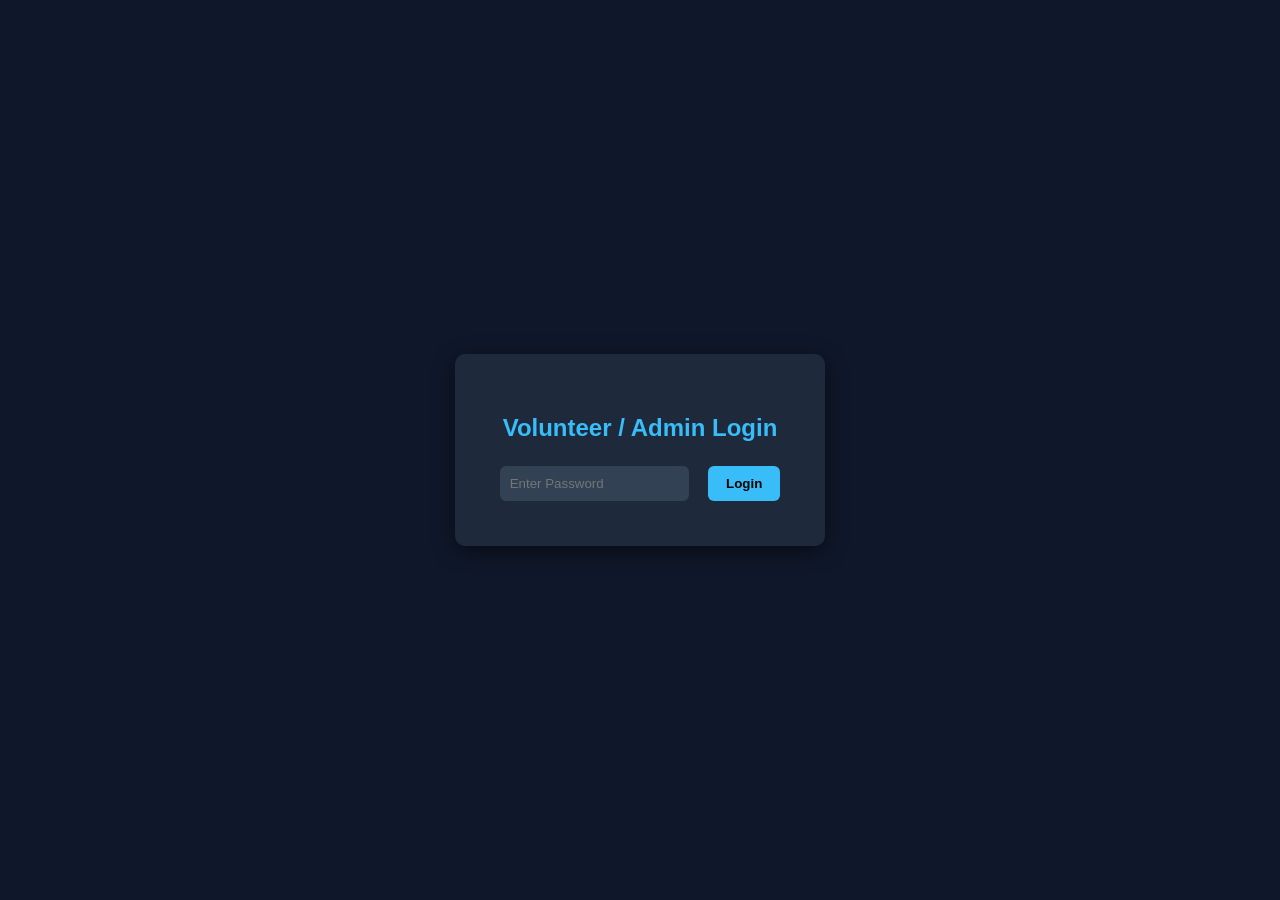
<file: admin-login.html>
<!DOCTYPE html>

<html>

<head>

<title>Volunteer Login</title>

<link rel="stylesheet" href="app.css">

</head>

<body>

<div class="login-container">

<div class="login-box">

<h2>Volunteer / Admin Login</h2>

<input id="password" placeholder="Enter Password">

<button onclick="login()">Login</button>

</div>

</div>

<script>

function login(){

const pass = document.getElementById("password").value;

if(pass === "admin123"){
window.location.href = "dashboard.html";
}
else{
alert("Invalid password");
}

}

</script>

</body>
</html>
</file>
<file: app.css>
/* Global */
body{
    margin:0;
    font-family: "Segoe UI", Arial, sans-serif;
    background:#0f172a;
    color:white;
    text-align:center;
}

/* Header */
h1,h2{
    margin-top:20px;
    color:#38bdf8;
}

/* Form container */
form{
    background:#1e293b;
    padding:20px;
    border-radius:10px;
    display:inline-block;
    margin-top:20px;
    box-shadow:0px 4px 15px rgba(0,0,0,0.5);
}

/* Inputs */
input,select{
    padding:10px;
    margin:5px;
    border:none;
    border-radius:6px;
    background:#334155;
    color:white;
}

/* Buttons */
button{
    padding:10px 16px;
    margin:5px;
    border:none;
    border-radius:6px;
    background:#38bdf8;
    color:black;
    font-weight:bold;
    cursor:pointer;
    transition:0.3s;
}

button:hover{
    background:#0ea5e9;
}

/* Map */
#map{
    height:500px;
    width:90%;
    margin:auto;
    margin-top:30px;
    border-radius:10px;
    border:2px solid #334155;
}

/* Dashboard header */
.dashboard-header{
    display:flex;
    justify-content:center;
    align-items:center;
    gap:20px;
}

/* Logout button */
.logout{
    background:#ef4444;
    color:white;
}

.logout:hover{
    background:#dc2626;
}

/* Card container (optional UI panels) */
.card{
    background:#1e293b;
    padding:15px;
    border-radius:10px;
    margin:20px auto;
    width:90%;
}

.hero{
margin-top:60px;
}

.tagline{
color:#94a3b8;
margin-bottom:20px;
}

.hero-buttons{
margin-top:20px;
}

.features{
display:flex;
justify-content:center;
flex-wrap:wrap;
margin-top:50px;
gap:20px;
}

.card{
background:#1e293b;
padding:20px;
width:220px;
border-radius:10px;
box-shadow:0px 4px 10px rgba(0,0,0,0.4);
}

.card h3{
color:#38bdf8;
}

.stats{
display:flex;
justify-content:center;
gap:40px;
margin-top:60px;
}

.stat-card{
background:#1e293b;
padding:20px;
border-radius:10px;
width:150px;
}

footer{
margin-top:80px;
color:#64748b;
}

.login-container{
height:100vh;
display:flex;
justify-content:center;
align-items:center;
}

.login-box{
background:#1e293b;
padding:40px;
border-radius:10px;
box-shadow:0px 5px 20px rgba(0,0,0,0.5);
text-align:center;
}

.login-box input{
padding:10px;
margin-right:10px;
border:none;
border-radius:6px;
background:#334155;
color:white;
}

.login-box button{
padding:10px 18px;
background:#38bdf8;
border:none;
border-radius:6px;
font-weight:bold;
cursor:pointer;
}

.login-box button:hover
{
background:#0ea5e9;
}
</file>
